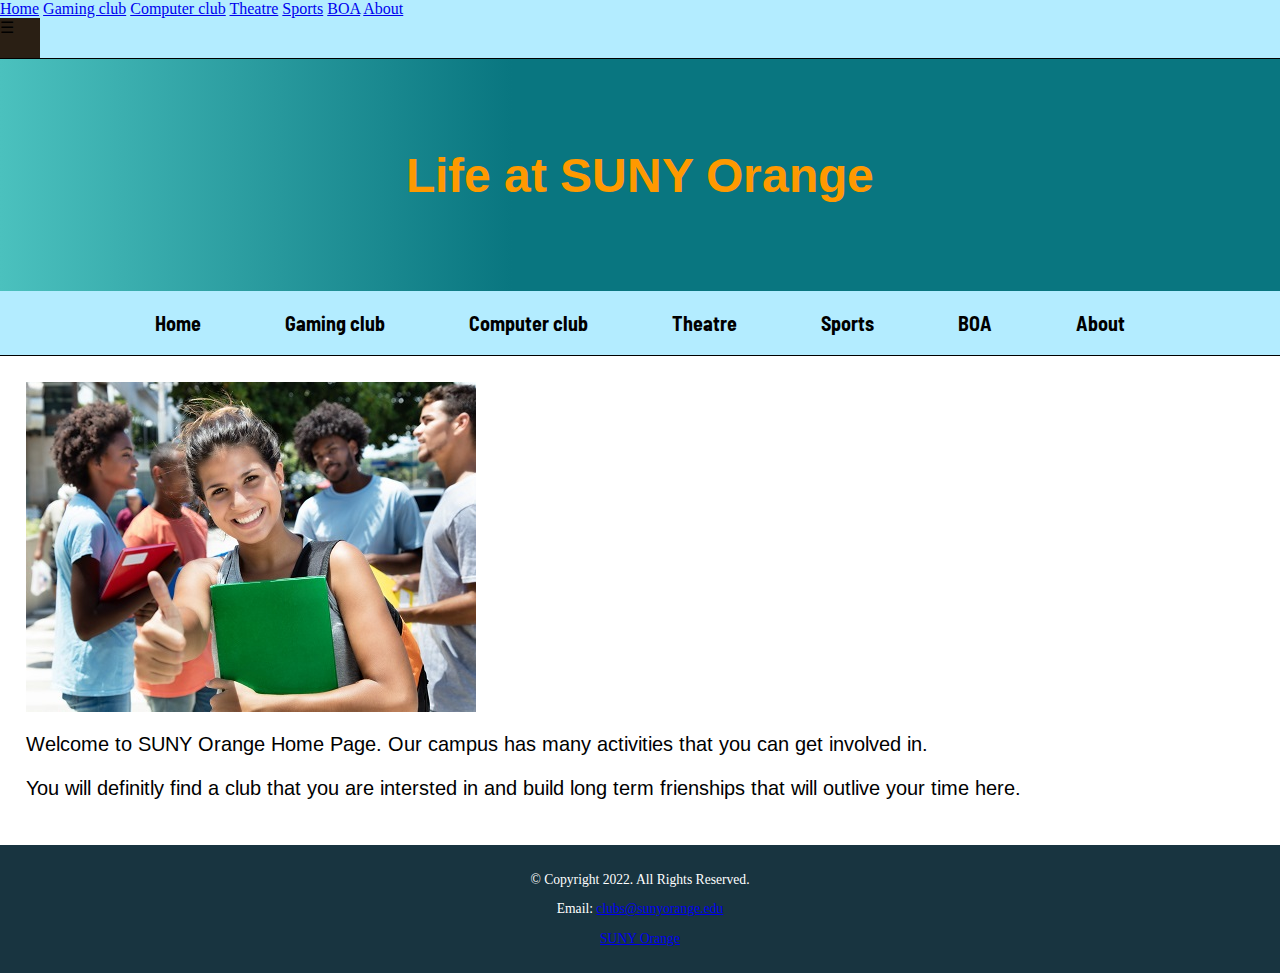
<file: index.html>
<!DOCTYPE html>
<!--
	Group Member Names: Christian Morgan, Derrick Davis, Theodore Petrides
	File Name: template
	Date: 9/15/22
-->
  <html lang="en">
    <head>
	   <title>Suny Orange</title>
	    <meta charset="utf-8">
      <link rel="stylesheet" href="css/styles.css">
      <link href="https://fonts.googleapis.com/css2?family=Arimo&family=Barlow+Semi+Condensed&display=swap" rel="stylesheet">
      <meta name="viewport" content="width=device-width, initial-scale=1">
      <link rel="shortcut icon" href="images/logo.png">
      <link rel="icon" type="images/png" sizes="32x32" href="images/logo.png">
      <link rel="apple-touch-icon" sizes="180x180" href="images/logo.png">
      <link rel="icon" sizes="192x192" href="images/logo.png">
    </head>
    <body>
      <!-- Mobile Nav -->
      <nav "mobile-nav">
        <div id="menu-links">
          <a href="index.html">Home</a>
          <a href="gaming.html">Gaming club</a>
          <a href="computer.html">Computer club</a>
          <a href="theatre.html">Theatre</a>
          <a href="sports.html">Sports</a>
          <a href="boa.html">BOA</a>
          <a href="about.html">About</a>
        </div>
        <a class="nav-icon" onclick="menu-links()">
        <div id="icon">&#9776;</div>
      </a>
    </nav>

	  <header>
      <h1>Life at SUNY Orange</h1>
    </header>


    	  <nav class="tab-desk">
          <ul>
              <li><a href="index.html">Home </a></li>
              <li><a href="gaming.html">Gaming club </a></li>
              <li><a href="computer.html">Computer club </a></li>
              <li><a href="theatre.html">Theatre </a></li>
              <li><a href="sports.html">Sports </a></li>
              <li><a href="boa.html">BOA</a></li>
              <li><a href="about.html">About</a></li>
            </ul>
    	  </nav>

<!--Main element purpose: To add the main content to the webpage-->

    <main>
      <div id="Welcome">
    <img src="images/student-with-folder.jpg" alt="student with there thumbs up while holding a folder">
  </div>
      <p>Welcome to SUNY Orange Home Page. Our campus has many activities that you can get involved in.</p>
      <p> You will definitly find a club that you are intersted in and build long term frienships that will outlive your time here.</p>
    </main>

	  <footer>
      <p>&copy; Copyright 2022. All Rights Reserved.</p>
      <p>Email: <a href="mailto:clubs@sunyorange.edu">clubs@sunyorange.edu</a></p>
      <p><a href="https://sunyorange.edu">SUNY Orange</p></a>
	  </footer>
        <script src="scripts/script.js"></script>
    </body>

  </html>
</file>
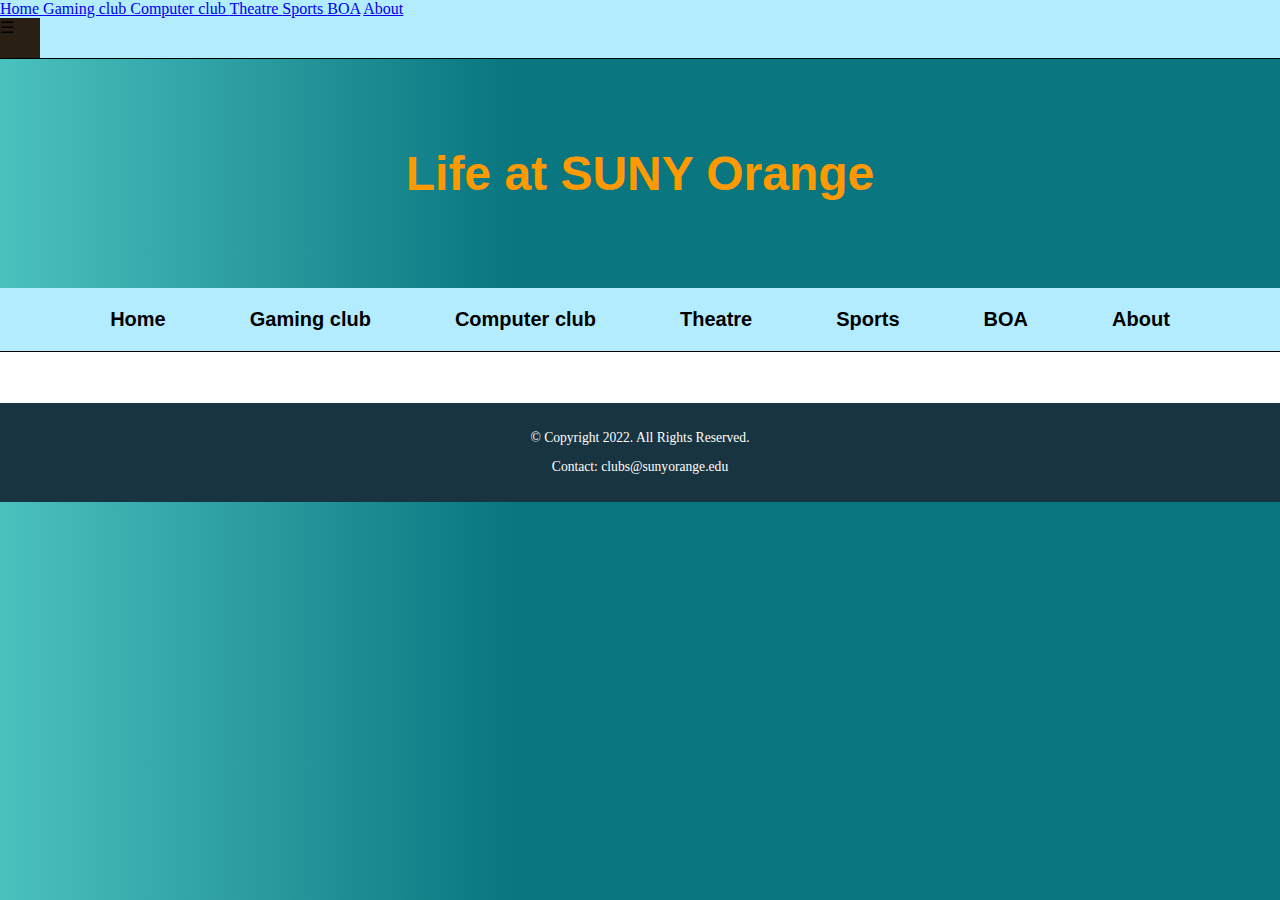
<file: about.html>
<!DOCTYPE html>
<!--
	Group Member Names: Christian Morgan, Derrick Davis, Theodore Petrides
	File Name: template
	Date: 9/15/22
-->
  <html lang="en">
    <head>
	   <title>Suny Orange</title>
	    <meta charset="utf-8">
      <link rel="stylesheet" href="css/styles.css">
      <meta name="viewport" content="width=device-width, initial-scale=1">
      <link rel="shortcut icon" href="images/logo.png">
      <link rel="icon" type="images/png" sizes="32x32" href="images/logo.png">
      <link rel="apple-touch-icon" sizes="180x180" href="images/logo.png">
      <link rel="icon" sizes="192x192" href="images/logo.png">
    </head>
    <body>
      <!-- Mobile Nav -->
      <nav "mobile-nav">
        <div id="menu-links">
          <a href="index.html">Home </a>
          <a href="gaming.html">Gaming club </a>
          <a href="computer.html">Computer club </a>
          <a href="theatre.html">Theatre </a>
          <a href="sports.html">Sports </a>
          <a href="boa.html">BOA</a>
          <a href="about.html">About</a>
        </div>
        <a class="nav-icon" onclick="menu-links()">
        <div id="icon">&#9776;</div>
      </a>
    </nav>
	  <header>
      <h1>Life at SUNY Orange</h1>
    </header>

    	  <nav class="tab-desk">
          <ul>
              <li><a href="index.html">Home </a></li>
              <li><a href="gaming.html">Gaming club </a></li>
              <li><a href="computer.html">Computer club </a></li>
              <li><a href="theatre.html">Theatre </a></li>
              <li><a href="sports.html">Sports </a></li>
              <li><a href="boa.html">BOA</a></li>
              <li><a href="about.html">About</a></li>
            </ul>
    	  </nav>
    <!--
  Main element purpose: To add the main content to the webpage.
-->

    <main>
    </main>

	  <footer>
      <p>&copy; Copyright 2022. All Rights Reserved.</p>
      <p>Contact: clubs@sunyorange.edu</p>
	  </footer>
<script src="scripts/script.js"></script>
    </body>

  </html>
</file>
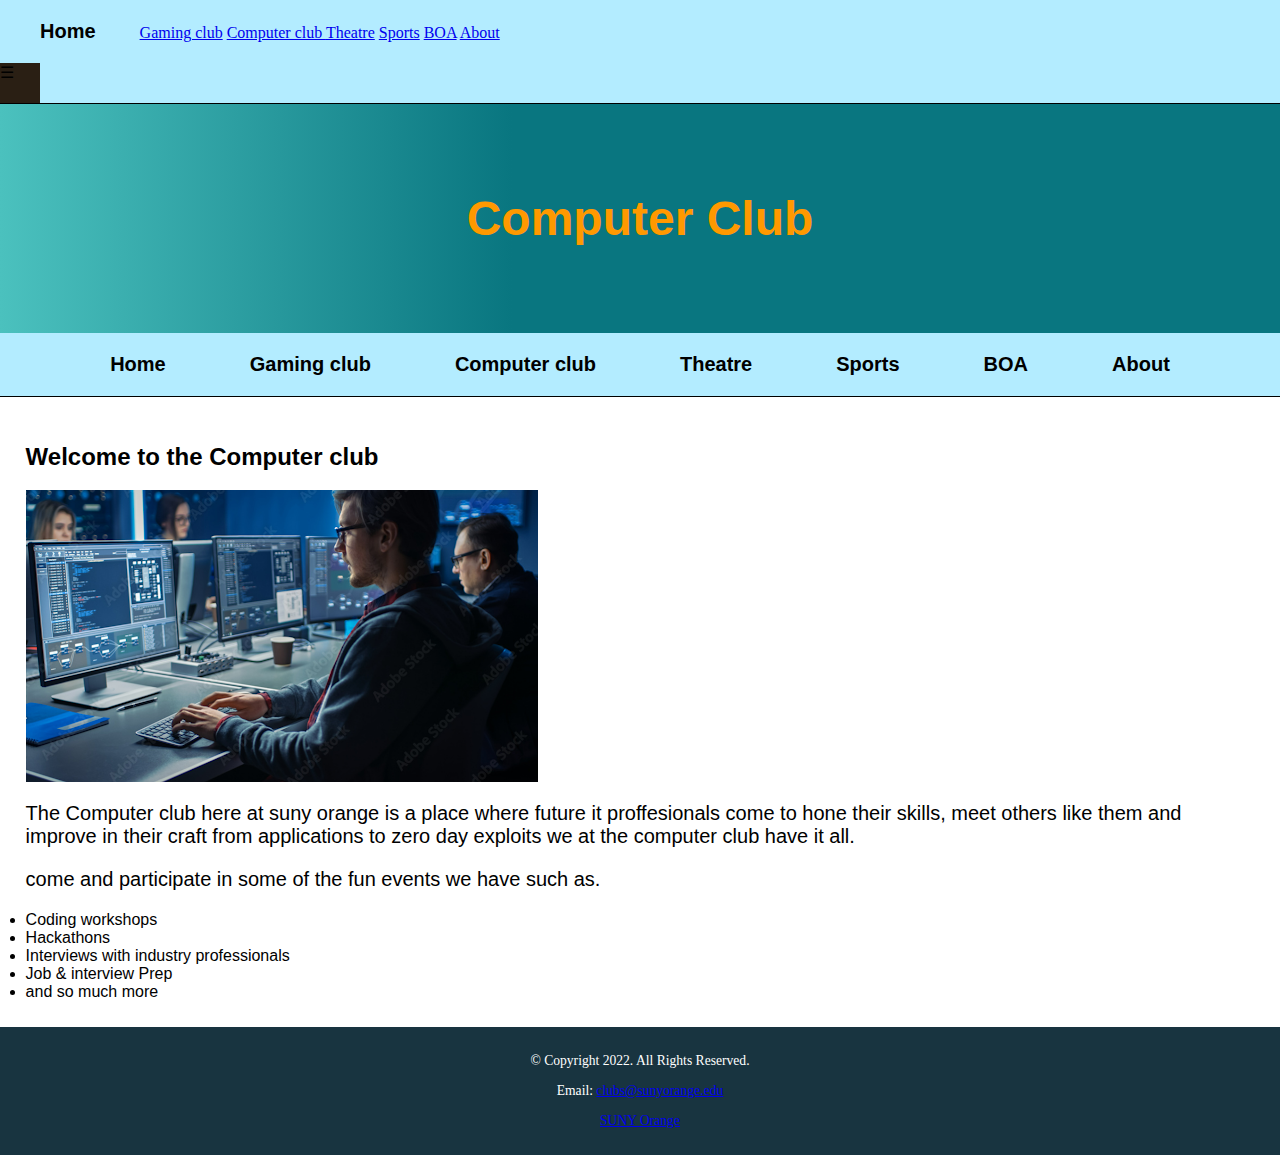
<file: computer.html>
<!DOCTYPE html>
<!--
	Group Member Names: Christian Morgan, Derrick Davis, Theodore Petrides
	File Name: template
	Date: 9/15/22
-->
  <html lang="en">
    <head>
	   <title>Suny Orange</title>
	    <meta charset="utf-8">
      <link rel="stylesheet" href="css/styles.css">
      <meta name="viewport" content="width=device-width, initial-scale=1">
      <link rel="shortcut icon" href="images/logo.png">
      <link rel="icon" type="images/png" sizes="32x32" href="images/logo.png">
      <link rel="apple-touch-icon" sizes="180x180" href="images/logo.png">
      <link rel="icon" sizes="192x192" href="images/logo.png">
    </head>
    <body>
      <!-- Mobile Nav -->
      <nav "mobile-nav">
        <div id="menu-links">
          <li><a href="index.html">Home </a></li>
          <a href="gaming.html">Gaming club</a>
          <a href="computer.html">Computer club </a>
          <a href="theatre.html">Theatre</a>
          <a href="sports.html">Sports</a>
          <a href="boa.html">BOA</a>
          <a href="about.html">About</a>
        </div>
        <a class="nav-icon" onclick="menu-links()">
        <div id="icon">&#9776;</div>
      </a>
    </nav>
	  <header>
      <h1>Computer Club</h1>
    </header>

    <nav>
      <ul>
        <li><a href="index.html">Home </a></li>
        <li><a href="gaming.html">Gaming club </a></li>
        <li><a href="computer.html">Computer club </a></li>
        <li><a href="theatre.html">Theatre </a></li>
        <li><a href="sports.html">Sports </a></li>
        <li><a href="boa.html">BOA</a></li>
        <li><a href="about.html">About</a></li>
      </ul>

    </nav>
    <main>
      <div id="Computer club">
        <h2>Welcome to the Computer club</h2>
        <img src="images/Computer club.png" alt="Coders hard at work">
        <p>The Computer club here at suny orange is a place where future it
           proffesionals come to hone their skills, meet others like them and
            improve in their craft from applications to zero day exploits we at
             the computer club have it all. </p>
             <p> come and participate in some of the fun events we have such as.</p>
          <ul>
            <li>Coding workshops</li>
            <li>Hackathons</li>
            <li>Interviews with industry professionals</li>
            <li>Job & interview Prep</li>
            <li>and so much more</li>

          </ul>
      </div>
    </main>
    <footer>
      <p>&copy; Copyright 2022. All Rights Reserved.</p>
      <p>Email: <a href="mailto:clubs@sunyorange.edu">clubs@sunyorange.edu</a></p>
      <p><a href="https://sunyorange.edu">SUNY Orange</p></a>
    </footer>
<script src="scripts/script.js"></script>
    </body>
    </html>
</file>
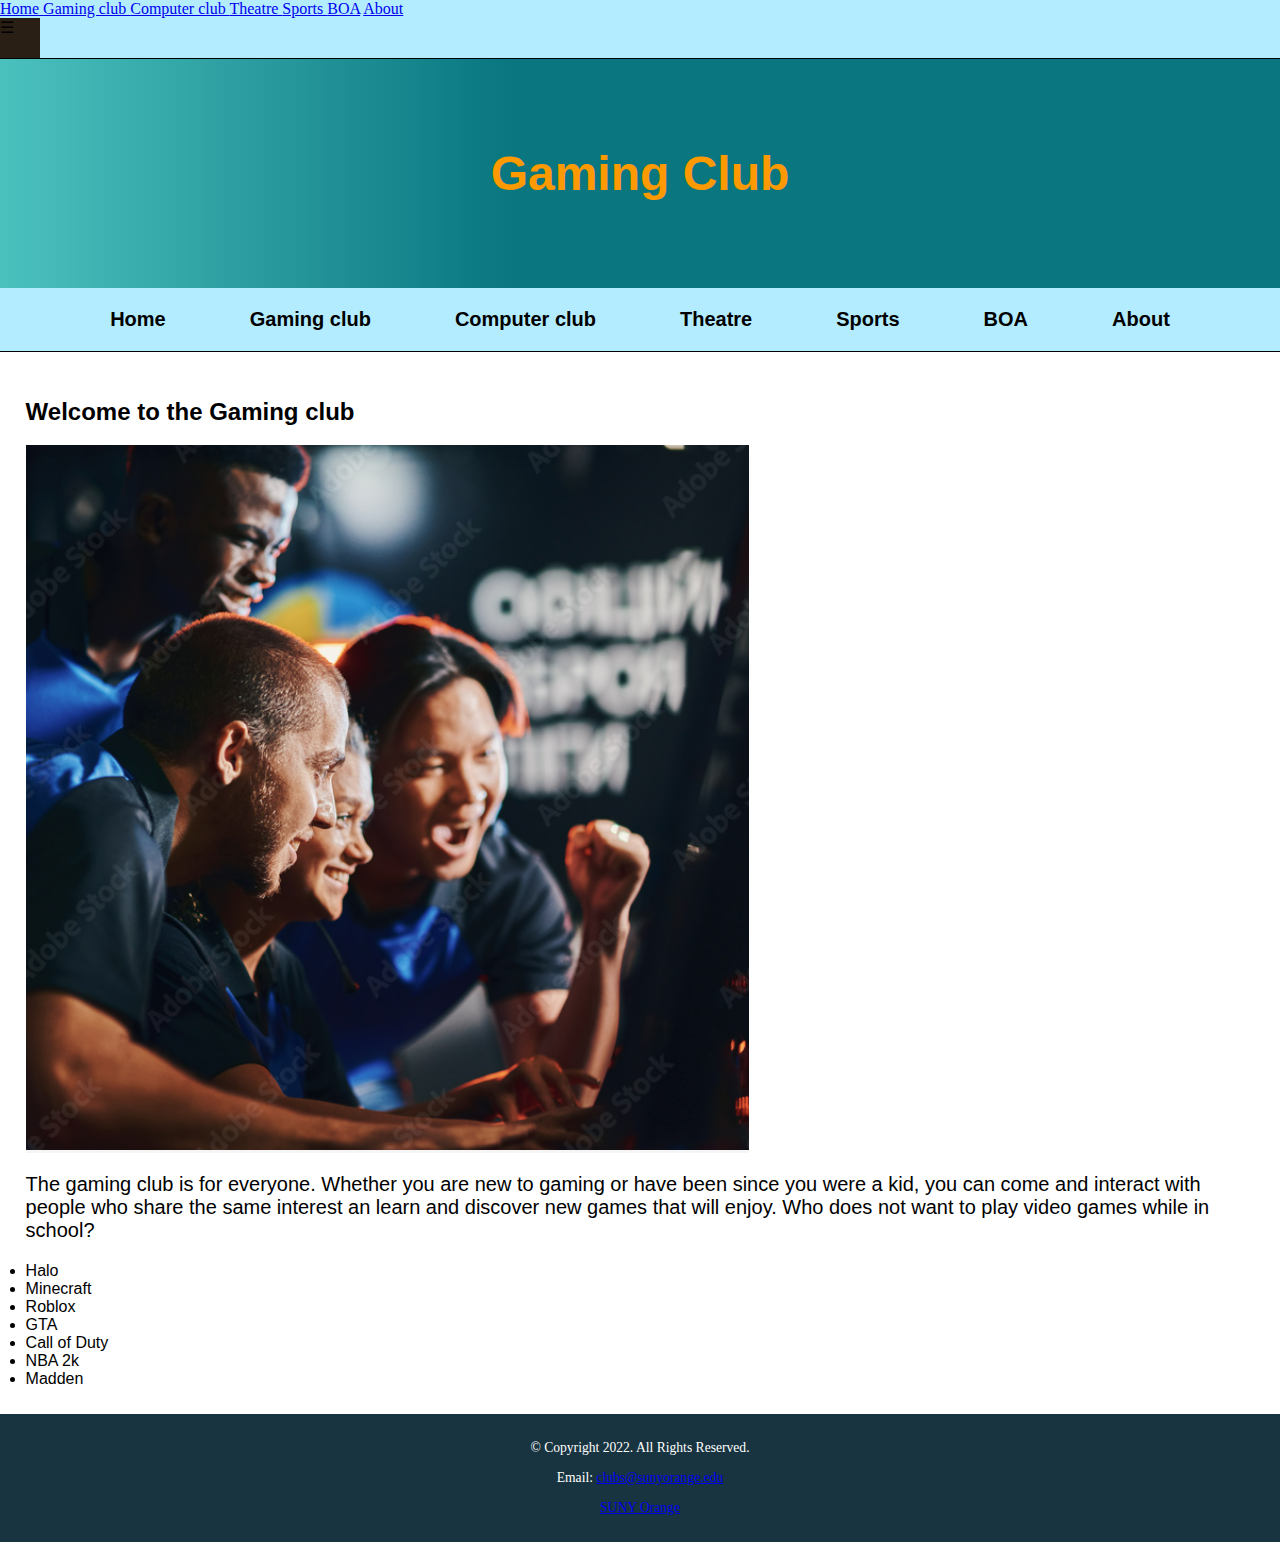
<file: gaming.html>
<!DOCTYPE html>
<!--
	Group Member Names: Christian Morgan, Derrick Davis, Theodore Petrides
	File Name: Gaming
	Date: 9/22/22
-->
  <html lang="en">
    <head>
	   <title>Suny Orange</title>
	    <meta charset="utf-8">
      <link rel="stylesheet" href="css/styles.css">
      <meta name="viewport" content="width=device-width, initial-scale=1">
      <link rel="shortcut icon" href="images/logo.png">
      <link rel="icon" type="images/png" sizes="32x32" href="images/logo.png">
      <link rel="apple-touch-icon" sizes="180x180" href="images/logo.png">
      <link rel="icon" sizes="192x192" href="images/logo.png">
    </head>
    <body>
      <!-- Mobile Nav -->
      <nav "mobile-nav">
        <div id="menu-links">
          <a href="index.html">Home </a>
          <a href="gaming.html">Gaming club </a>
          <a href="computer.html">Computer club </a>
          <a href="theatre.html">Theatre </a>
          <a href="sports.html">Sports </a>
          <a href="boa.html">BOA</a>
          <a href="about.html">About</a>
        </div>
        <a class="nav-icon" onclick="hamburger()">
        <div id="icon">&#9776;</div>
      </a>
    </nav>

	     <header>
         <h1>Gaming Club</h1>
       </header>
       <nav class="tab-desk">
         <ul>
           <li><a href="index.html">Home </a></li>
           <li><a href="gaming.html">Gaming club </a></li>
           <li><a href="computer.html">Computer club </a></li>
           <li><a href="theatre.html">Theatre </a></li>
           <li><a href="sports.html">Sports </a></li>
           <li><a href="boa.html">BOA</a></li>
           <li><a href="about.html">About</a></li>
         </ul>

       </nav>

      <main>
        <div id="Gaming">
          <h2>Welcome to the Gaming club</h2>
          <img src="images/gamers.jpeg" alt="gamers playing">
          <p>The gaming club is for everyone. Whether you are new to gaming or have been
            since you were a kid, you can come and interact with people who share the same
            interest an learn and discover new games that will enjoy. Who does not want
            to play video games while in school?</p>
            <ul>
              <li>Halo</li>
              <li>Minecraft</li>
              <li>Roblox</li>
              <li>GTA</li>
              <li>Call of Duty</li>
              <li>NBA 2k</li>
              <li>Madden</li>
            </ul>
        </div>
      </main>
      <footer>
        <p>&copy; Copyright 2022. All Rights Reserved.</p>
        <p>Email: <a href="mailto:clubs@sunyorange.edu">clubs@sunyorange.edu</a></p>
        <p><a href="https://sunyorange.edu">SUNY Orange</p></a>
     </footer>
<script src="scripts/script.js"></script>
    </body>
  </html>
</file>
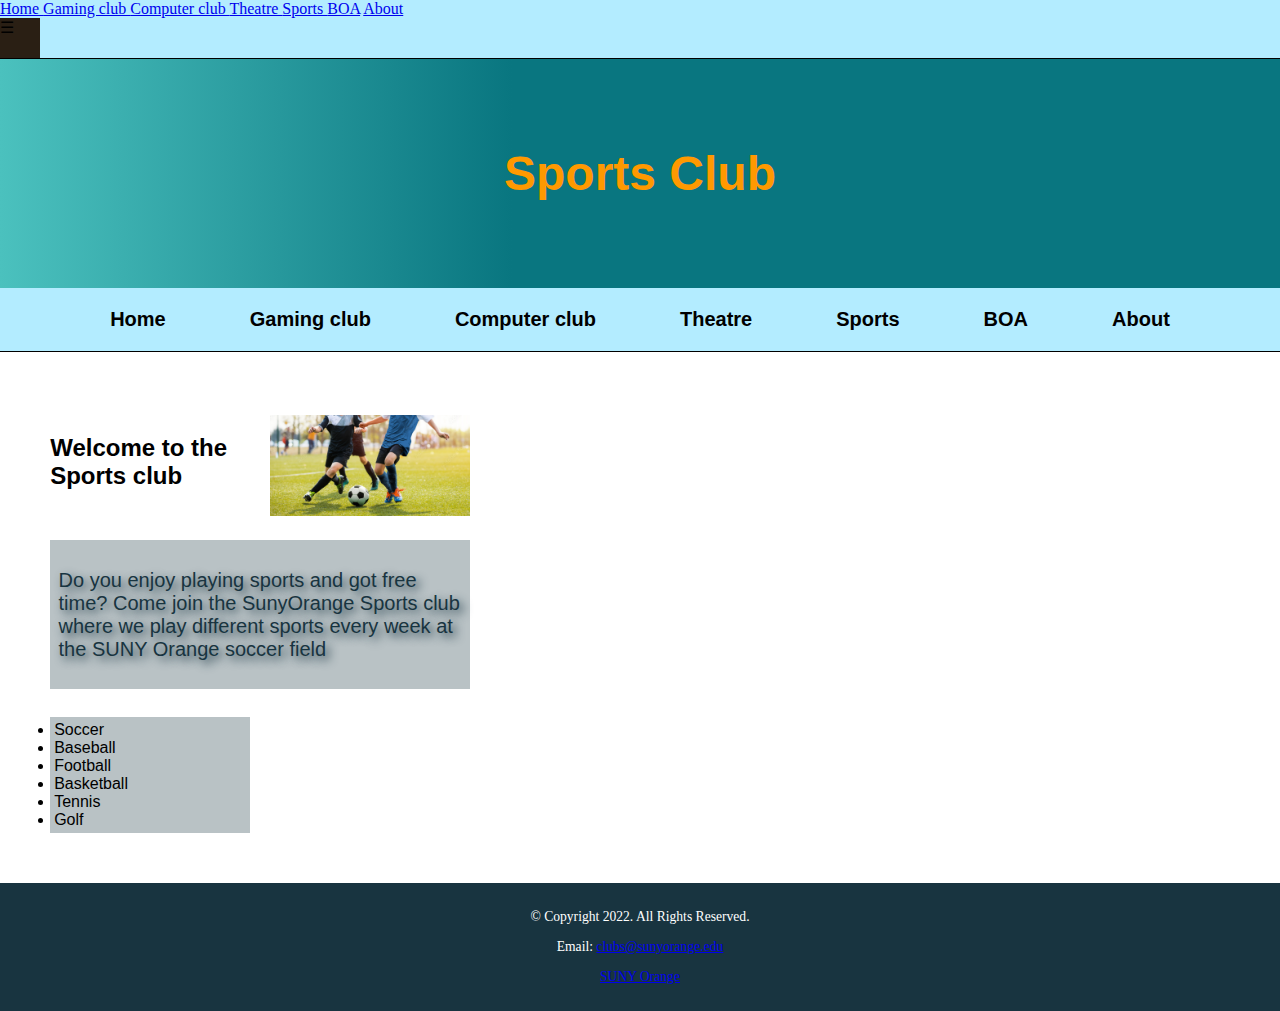
<file: sports.html>
<!DOCTYPE html>
<!--
	Group Member Names: Christian Morgan, Derrick Davis, Theodore Petrides
	File Name: Sports
	Date: 9/22/22
-->
  <html lang="en">
    <head>
	   <title>Suny Orange</title>
	    <meta charset="utf-8">
      <link rel="stylesheet" href="css/styles.css">
      <meta name="viewport" content="width=device-width, initial-scale=1">
      <link rel="shortcut icon" href="images/logo.png">
      <link rel="icon" type="images/png" sizes="32x32" href="images/logo.png">
      <link rel="apple-touch-icon" sizes="180x180" href="images/logo.png">
      <link rel="icon" sizes="192x192" href="images/logo.png">
    </head>
    <body>
        <!-- Mobile Nav -->
        <nav "mobile-nav">
          <div id="menu-links">
            <a href="index.html">Home </a>
            <a href="gaming.html">Gaming club </a>
            <a href="computer.html">Computer club </a>
            <a href="theatre.html">Theatre </a>
            <a href="sports.html">Sports </a>
            <a href="boa.html">BOA</a>
            <a href="about.html">About</a>
          </div>
          <a class="nav-icon" onclick="hamburger()">
          <div id="icon">&#9776;</div>
        </a>
      </nav>

      <div class="wrapper">

	  <header>
      <h1>Sports Club</h1>
    </header>

    <nav class="tab-desk">
      <ul>
        <li><a href="index.html">Home </a></li>
        <li><a href="gaming.html">Gaming club </a></li>
        <li><a href="computer.html">Computer club </a></li>
        <li><a href="theatre.html">Theatre </a></li>
        <li><a href="sports.html">Sports </a></li>
        <li><a href="boa.html">BOA</a></li>
        <li><a href="about.html">About</a></li>
      </ul>

    </nav>

    <main class= "col-container">
      <article class="grid">
        <h2>Welcome to the Sports club
        </h2>
        <img src="images/soccer.jpg" alt="people playing soccer">
        <aside>
          <p>Do you enjoy playing sports and got free time? Come join the SunyOrange Sports club where
          we play different sports every week at the SUNY Orange soccer field</p>
        </aside>

        <section>
            <ul>
              <li>Soccer</li>
              <li>Baseball</li>
              <li>Football</li>
              <li>Basketball</li>
              <li>Tennis</li>
              <li>Golf</li>
            </ul>

          </section>
        </article>
      </main>

      <footer>
      <p>&copy; Copyright 2022. All Rights Reserved.</p>
      <p>Email: <a href="mailto:clubs@sunyorange.edu">clubs@sunyorange.edu</a></p>
      <p><a href="https://sunyorange.edu">SUNY Orange</a></p>
     </footer>


   </div>
<script src="scripts/script.js"></script>
    </body>



</html>
</file>
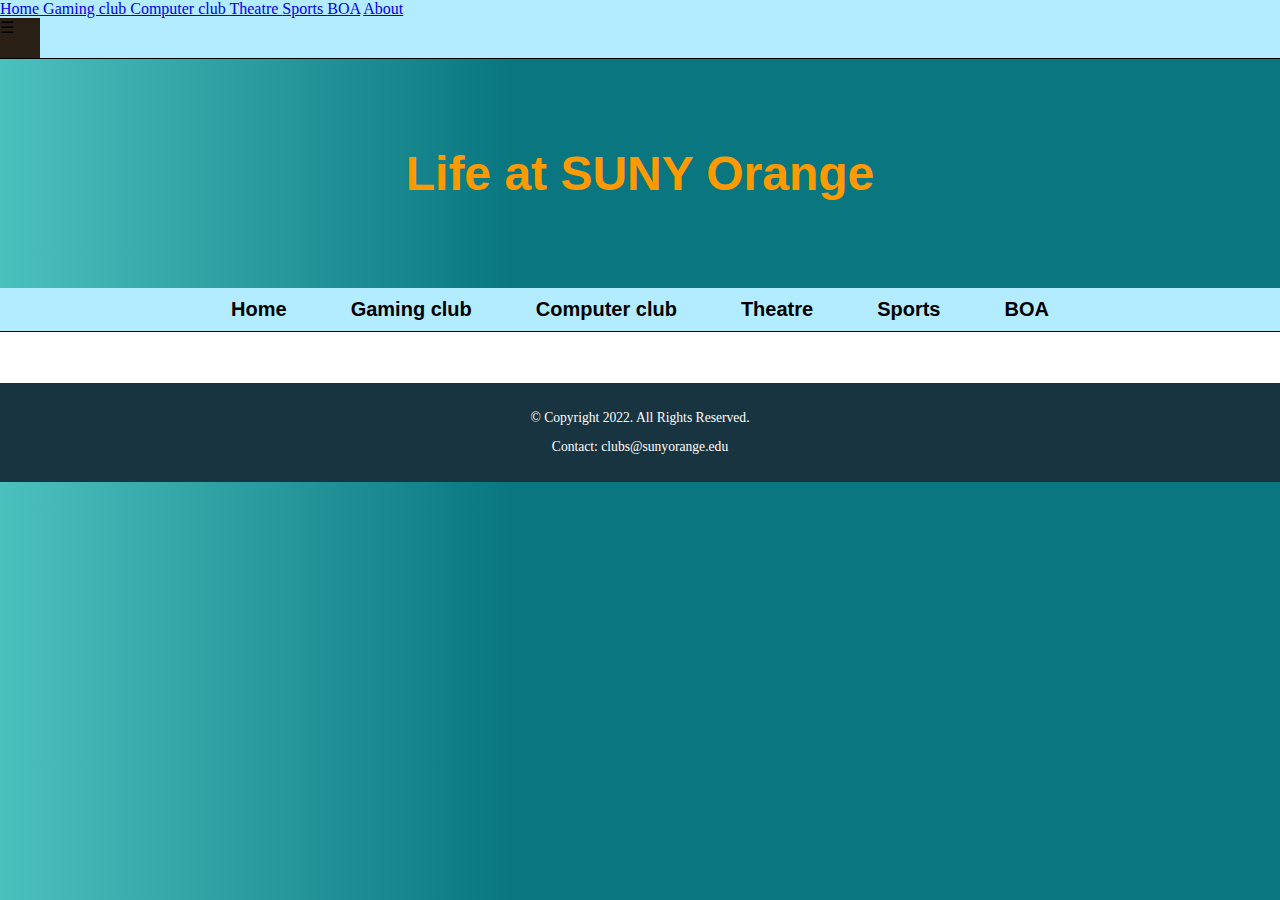
<file: template.html>
<!DOCTYPE html>
<!--
	Group Member Names: Christian Morgan, Derrick Davis, Theodore Petrides
	File Name: template
	Date: 9/15/22
-->
  <html lang="en">
    <head>
	   <title>Suny Orange</title>
	    <meta charset="utf-8">
      <link rel="stylesheet" href="css/styles.css">
      <meta name="viewport" content="width=device-width, initial-scale=1">
      <link rel="shortcut icon" href="images/logo.png">
      <link rel="icon" type="images/png" sizes="32x32" href="images/logo.png">
      <link rel="apple-touch-icon" sizes="180x180" href="images/logo.png">
      <link rel="icon" sizes="192x192" href="images/logo.png">
    </head>
    <body>
      <!-- Mobile Nav -->
      <nav "mobile-nav">
        <div id="menu-links">
          <a href="index.html">Home </a>
          <a href="gaming.html">Gaming club </a>
          <a href="computer.html">Computer club </a>
          <a href="theatre.html">Theatre </a>
          <a href="sports.html">Sports </a>
          <a href="boa.html">BOA</a>
          <a href="about.html">About</a>
        </div>
        <a class="nav-icon" onclick="hamburger()">
        <div id="icon">&#9776;</div>
      </a>
    </nav>

	  <header>
      <h1>Life at SUNY Orange</h1>
    </header>

	  <nav>
      <ul>
        <li>Home </li>
        <li>Gaming club </li>
        <li>Computer club </li>
        <li>Theatre </li>
        <li>Sports </li>
        <li>BOA</li>
      </ul>
	  </nav>
<!--
  Main element purpose: To add the main content to the webpage.
-->

    <main>
    </main>

	  <footer>
      <p>&copy; Copyright 2022. All Rights Reserved.</p>
      <p>Contact: clubs@sunyorange.edu</p>
	  </footer>

    </body>

  </html>
</file>
<file: css/styles.css>
/*
	Student Name: Christian Morgan, Derrick Davis, Theodore Petrides
	File Name: style.css
	Date: 10/18/22
*/

/* CSS reset */
body, header, nav, main, footer, img, h1, h3, ul, section, article, aside {
    margin: 0;
    padding: 0;
    border: 0;
}

/* Style rule for body and images */
body {
    background: linear-gradient(to right, #4bc1be, #097680 40%);
}

img {
    max-width: 100%;
    display: block;
}

/*Style rule for mobile viewpoint*/
.mobile{
  display: block;
}

#nav-links{
  display: none;
}


/* Style rules for header content */
 h1 {
    text-align: center;
    color: #ff9900;
    font-family: "Barlow semi Condense", "Arimo";
    padding: 5%;
    font-size: 3em;
}

/* Style rules for navigation area */
nav {
    background-color: #b3ecff;
    border-bottom: 1px solid ;
}

.mobile-nav a {
  color: #fff;
  text-align: center;
  font-size: 2em;
  text-decoration: none;
  padding: 3%;
  display: block;
}

.mobile-nav a.nav-icon {
  display: block;
  position: absolute;
  left: 0;
  top: 0;
  color: #f6eee4;
  padding: 2%;
}

.nav-icon div {
  height: 40px;
  width: 40px;
  background-color: #2a1f14;
}

.tab-desk{
  display: none;
}


/* Style rules for main content */
main {
    padding: 2%;
    background-color: #fff;
    font-family: 'Arimo', sans-serif;
}

main p {
    font-size: 1.25em;
    text-decoration: none;
}
section{
  background-color: rgba(24, 52, 64, 0.3);
  color: #000;
  margin-top: 4%;
  padding: 2%;
}

article{
  margin-top: 1%;
  padding: 2%;
}

aside{
  background-color: rgba(24, 52, 64, 0.3) ;
  padding: 2%;
  margin-top: 1%;
  color: #183440;
  text-shadow: 4px 4px 10px #183440;
}

/* Style rules for footer content */
footer {
    text-align: center;
    font-size: 0.85em;
    color: #fff;
    padding: 1% 0;
    position: static;
    left: 0;
    bottom: 0;
    width: 100%;
    background-color: #183440;

}
/* Media Query for tablet viewport */
@media screen and (min-width: 550px) , print {



/* Tablet Viewport: Show tab-desk class, hide mobile class */
.tab-desk {
  display: block;
}

.mobile{
  display: none;
}
/* Tablet Viewport: Style rule for header content */
span.tab-desk {
  display: inline;
}
/* Tablet Viewport: Style rule for nav area */
nav li {
  display: inline-block;
  font-size: 1.25em;
  border-top: none;
  font-family: "Barlow semi Condensed", "Arimo";
  font-weight: bold;
}
nav li a {
  padding: 0.5em;
  display: block;
  color: #fff;
  text-align: center;
  text-decoration: none;
  display: block;
  color: #000000;
  text-decoration: none;
}
nav li:last-child {
  border-right: none;
}
nav li {
  padding-top: 0.25em;
  padding-bottom: 0.25em;
  padding-left: 0.5em;
  padding-right: 0.5em;
    }

nav ul {
        text-align: center;
        text-decoration: none;
    }

    .grid{
      display: grid;
      grid-template-columns: 200px 200px;
      grid-gap: 20px;
    }
    aside{
      grid-column: 1 / span 2;
    }

    /* Tablet Viewport: style rule for form element */
form {
width: 70%;
margin-top: 0;
margin-bottom: 0;
margin-left: auto;
margin-right: auto;
}
  }

/* media query for Desktop Viewport */
@media screen and (min-width: 769px) , print {

.mobile{
    display: none;
  }
.mobile-nav{
  display: none;
}
  .grid{
    display: grid;
    grid-template-columns: 200px 200px;
    grid-gap: 20px;
  }
  aside{
    grid-column: 1 / span 2;
  }
/* Desktop Viewport: Style rule for header */
header {
  padding: 2%;
}
/* Desktop Viewport: Style rules for nav area */
nav li {
  padding-top: 0.5em;
  padding-bottom: 0.5em;
  padding-left: 1.5em;
  padding-right: 1.5em;
}
nav li a:hover {
  color: #Fff;
  background-color: #1E355E;
}
/* Desktop Viewport: Style rules for main content */
#info ul {
  margin-left: 5%;
}
  main h3 {
    font-size: 1.5em;
  }
  .col-content {
    width: 50%;
    float: left;
    padding: 1.5%;
  }
}
/* media query for Large Desktop Viewport */

.grid{
  display: grid;
  grid-template-columns: 200px 200px;
  grid-gap: 20px;
}
aside{
  grid-column: 1 / span 2;
}

  /* Media Query for print */
  @media print {
    body {
      background-color: #fff;
      color: #000;
    }
  }

html, body {
    height: 100%;
    margin: 0;
  }
.wrapper {
    min-height: 100%;
  }
</file>
